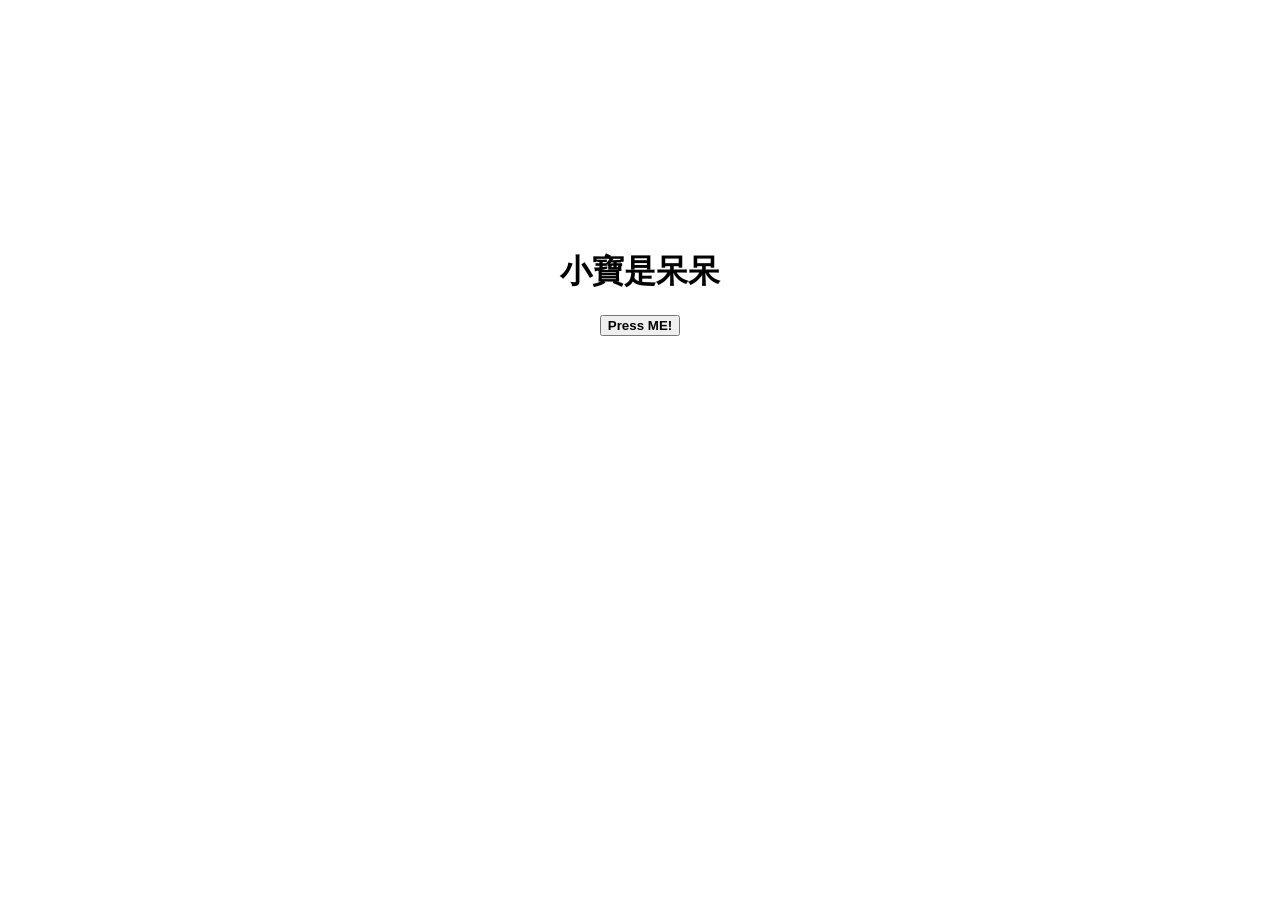
<file: index.html>
<!DOCTYPE html>
<html lang="en">

<head>
    <meta charset="UTF-8">
    <meta name="viewport" content="width=device-width, initial-scale=1.0">
    <link rel="stylesheet" href="style.css">
    <title>Lorraine</title>
</head>

<body>
    <main style="margin-top: 250px; text-align: center;">
        <h1>小寶是呆呆</h1>
        <a target="_blank" href="https://youtu.be/YJNMRYwBQkw?si=ND2u0aB4PHQXfZst&t=16">
            <button><b>Press ME!</b></button>
        </a>
    </main>
</body>

</html>
</file>
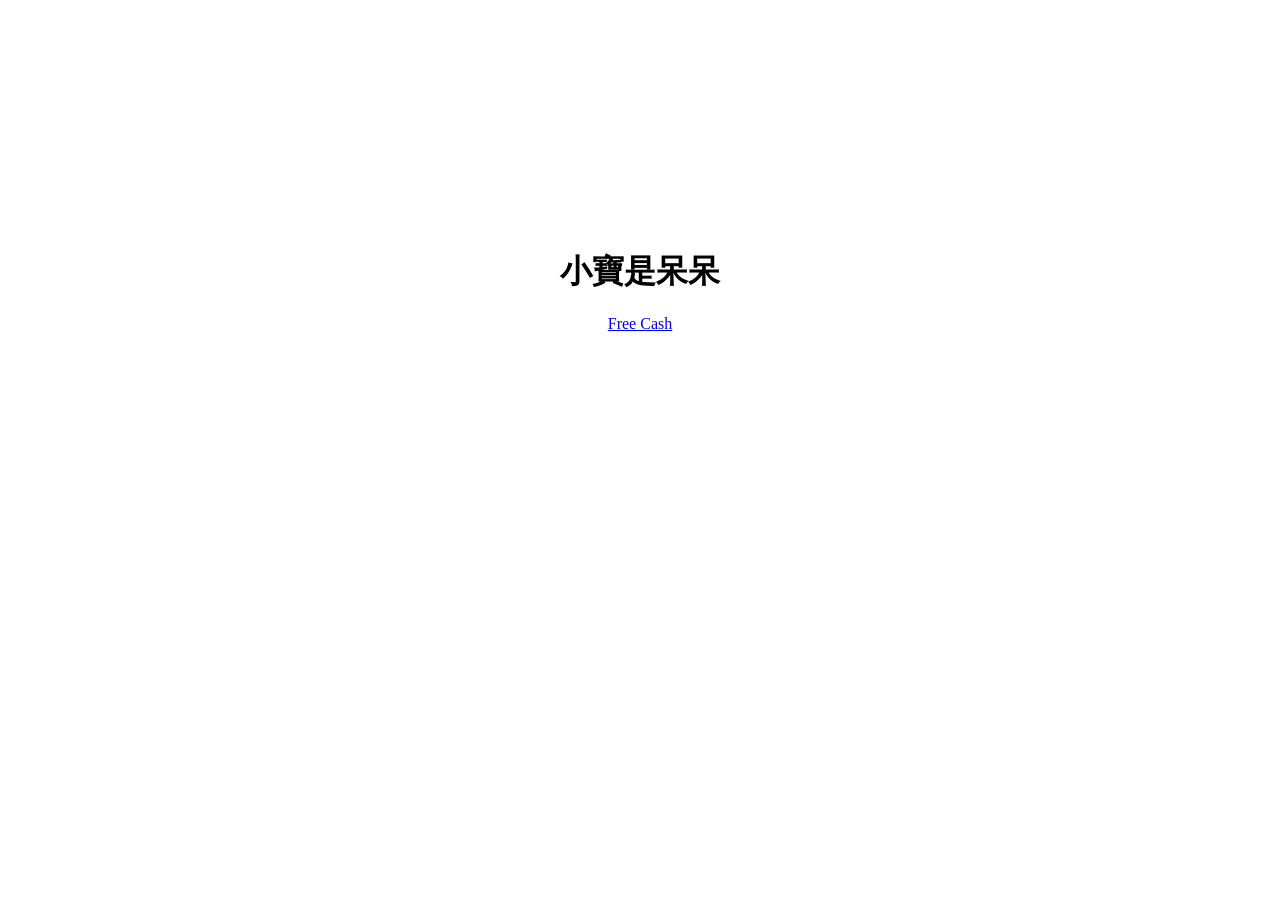
<file: main.html>
<!DOCTYPE html>
<html lang="en">

<head>
    <meta charset="UTF-8">
    <meta name="viewport" content="width=device-width, initial-scale=1.0">
    <title>Lorraine</title>
</head>

<body>
    <main style="margin-top: 250px;">
        <center>
            <h1>小寶是呆呆</h1>
            <a href="https://youtu.be/YJNMRYwBQkw?si=ND2uOaB4PHQXfZst&t=16">Free Cash</a>
        </center>
    </main>
</body>

</html>
</file>
<file: style.css>
body {
    font-family: "Noto Sans TC", sans-serif;
}
</file>
